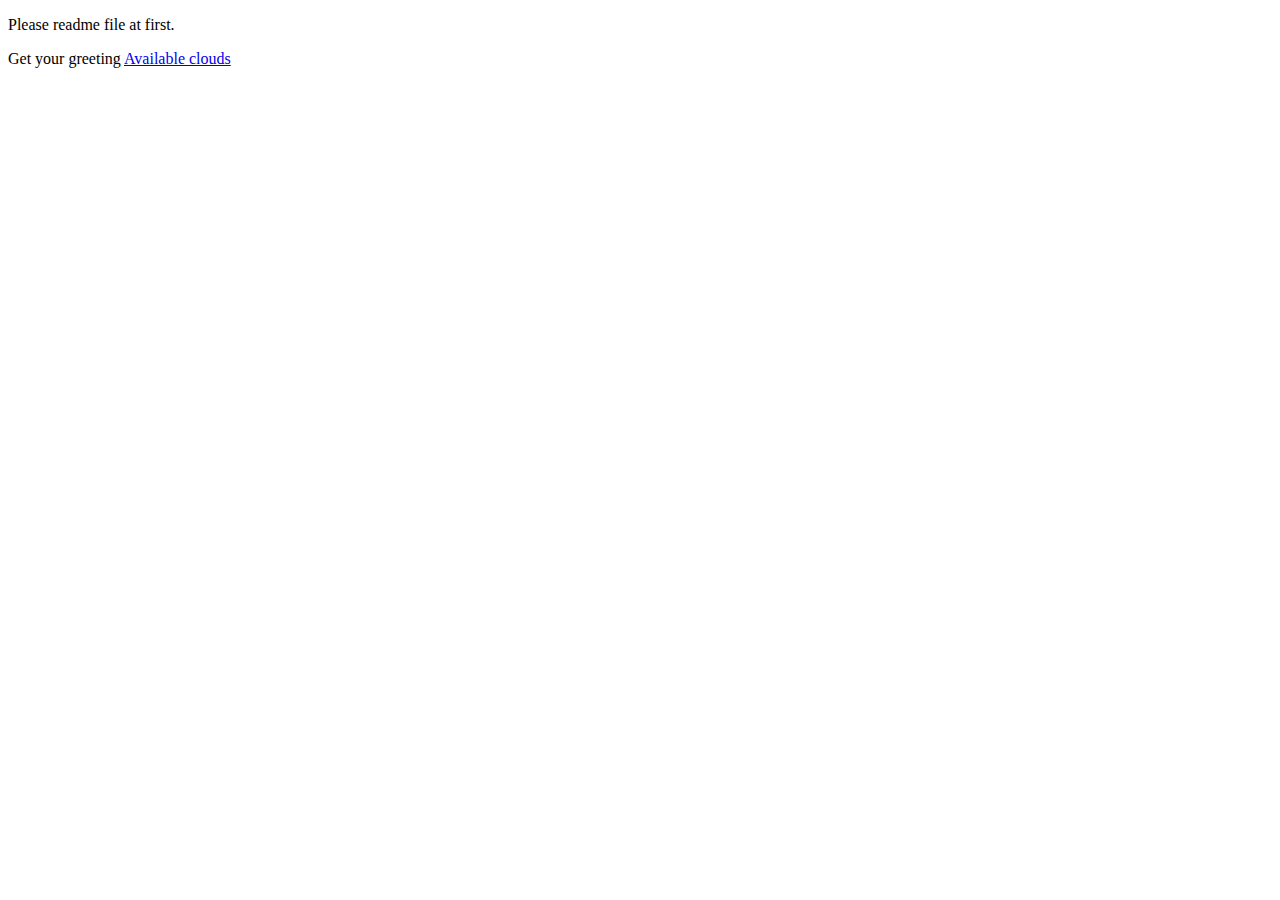
<file: src/main/resources/static/index.html>
<!DOCTYPE HTML>
<html>
<head>
    <title>Aiven homework index</title>
    <meta http-equiv="Content-Type" content="text/html; charset=UTF-8" />
</head>
<body>
<p>Please readme file at first.</p>
<p>Get your greeting <a href="/clouds">Available clouds</a></p>
</body>
</html>
</file>
